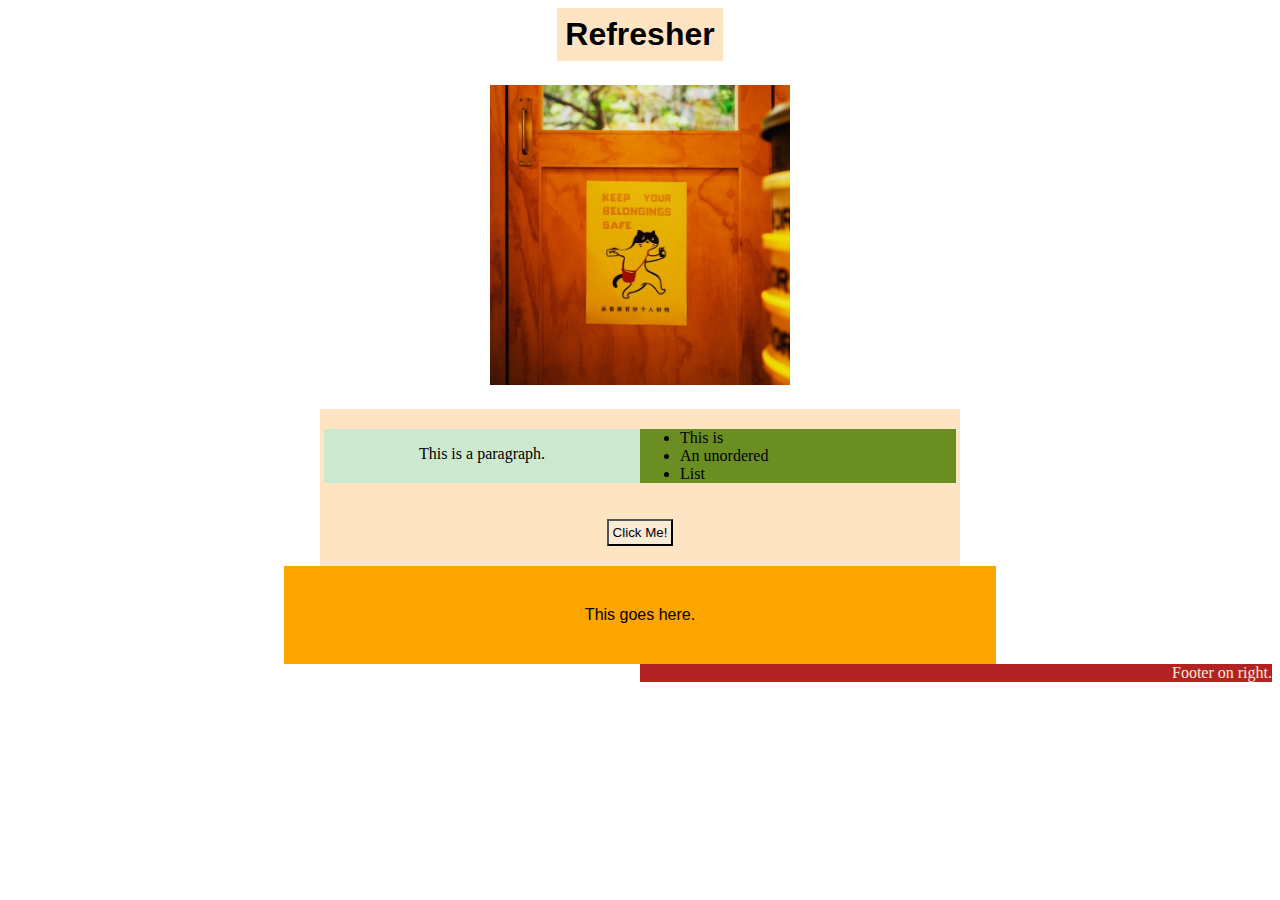
<file: index.html>
<!DOCTYPE html>
<html lang="en">
    <head>
        <meta charset="UTF-8">
        <title>Refresher</title>
        <link rel="stylesheet" href="style.css">
    </head>
    <body>
        <h1 class="main-header">Refresher</h1>
        <img src="./images/safe.jpg" alt="Poster of a cat thief on a door">
        <div class="main-body">
            <p>This is a paragraph.</p>
            <ul>
                <li>This is</li>
                <li>An unordered</li>
                <li>List</li>
            </ul>
        </div>
        <div class="button-container">
            <a href="./pages/click.html" class="button-link"><button>Click Me!</button></a>
        </div>
        <div class="second-div">
            <p>This goes here.</p>
        </div>
        <footer>Footer on right.</footer>
    </body>
</html>
</file>
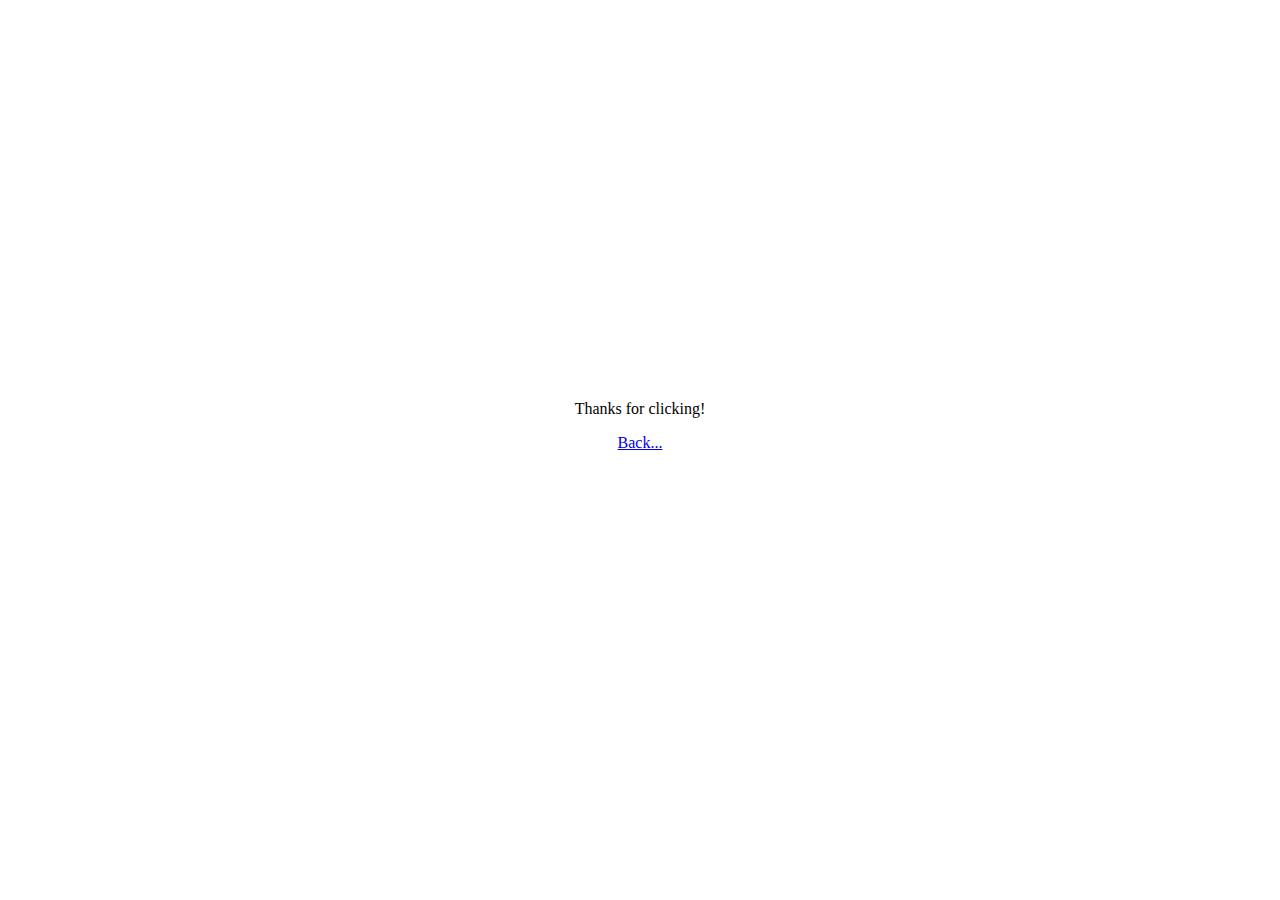
<file: pages/click.html>
<!DOCTYPE html>
<html lang="en">
    <head>
        <title>Thanks!</title>
        <meta charset="UTF-8">
        <style>
            body {
                width: 25%;
                margin: 400px auto;
                text-align: center;
            }
        </style>
    </head>
    <body>
        <p>Thanks for clicking!</p>
        <a href="../index.html"><p>Back...</p></a>
    </body>
</html>
</file>
<file: style.css>
/* Center header and add box around it. Change font. */
.main-header {
    max-width: fit-content;
    background-color: bisque;
    padding: 8px;
    margin: auto;
    font-family: 'Franklin Gothic Medium', 'Arial Narrow', Arial, sans-serif;
}

/* Center image and display as a cropped square without stretching. */
img {
    width: 300px;
    height: 300px;
    display: block;
    margin: 24px auto;
    object-fit: cover;
    object-position: 0px -100px;
}

.main-body {
    background-color: bisque;
    max-width: 50%;
    margin: 8px auto 0px;
    padding: 4px 4px 0px 4px;
    display: flex;
}

p {
    background-color: rgba(0, 255, 255, 0.2);
    width: 50%;
    text-align: center;
    padding-top: 16px;
}

ul {
    background-color: olivedrab;
    flex-grow: 1;
}

.button-container {
    background-color: bisque;
    max-width: 50%;
    margin: 0px auto;
    padding: 4px;
}

button {
    font-family: Arial, sans-serif;
    background-color: antiquewhite;
    display: block;
    padding: 4px;
    margin: 16px auto;
}

button:hover {
    background-color: violet;
}

button:active {
    background-color:red;
}

.button-link {
    text-decoration: none;
    color: black;
}

.second-div p {
    background-color: orange;
    padding: 40px;
    width: 50%;
    margin: auto;
    font-family: 'Gill Sans', 'Gill Sans MT', Calibri, 'Trebuchet MS', sans-serif;
}

footer {
    background-color: firebrick;
    color: antiquewhite;
    width: 50%;
    margin: 0 0 0 50%;
    text-align: right;
}
</file>
